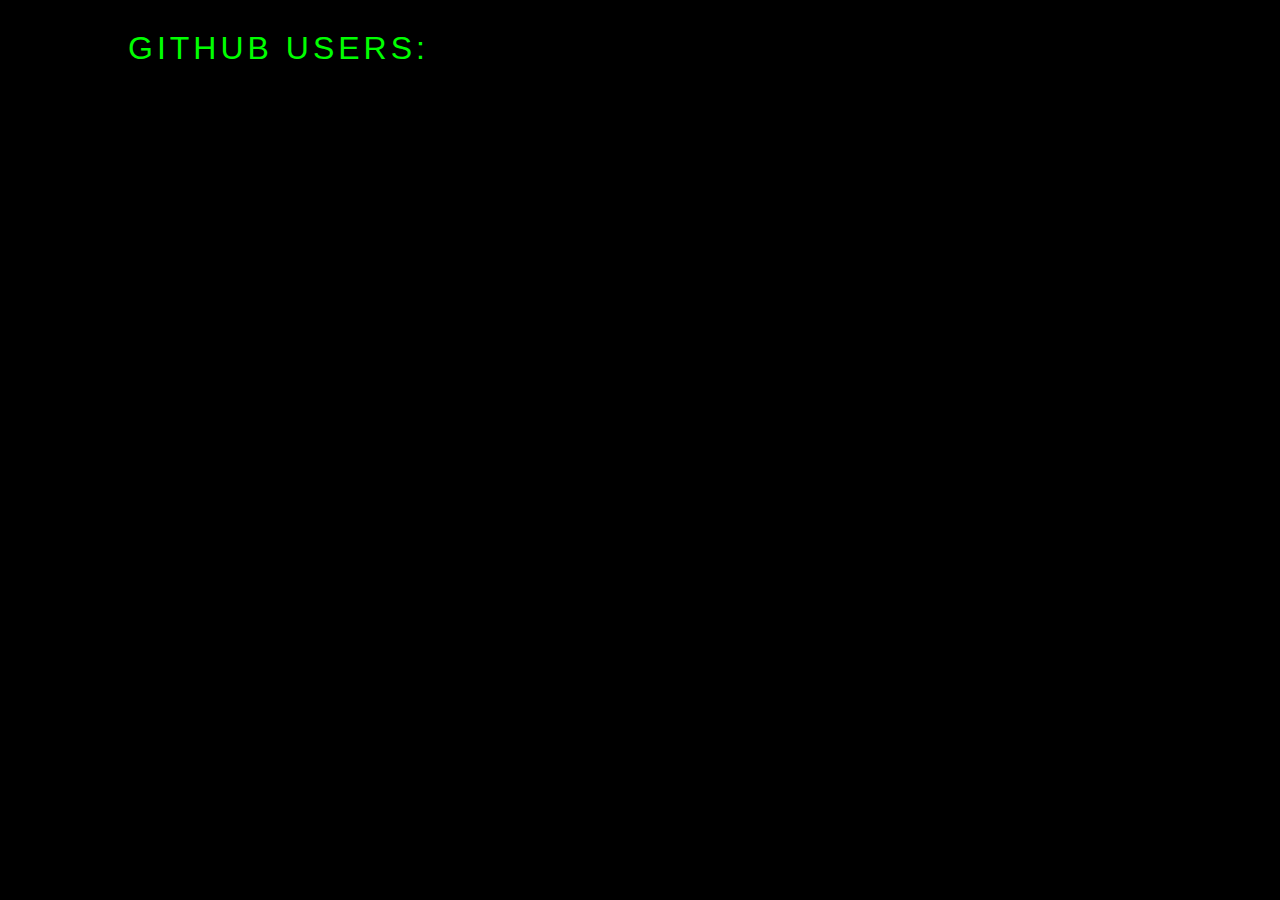
<file: javascript-12/web-app/index.html>
<!-- index.html -->
<html>
<head>
    <title>GitHub Users</title>
    <link rel="stylesheet" href="style.css">
</head>
<body>
    <section class="content">
        <h1>GitHub Users:</h1>
        <div id="users-list"></div>
    </section>

    <div id="popup-wrapper">
        <div id="popup">
            <button id="popup-close">x</button>
            <div id="popup-content"></div>
        </div>
    </div>

    <script src="main.js"></script>
</body>
</html>
</file>
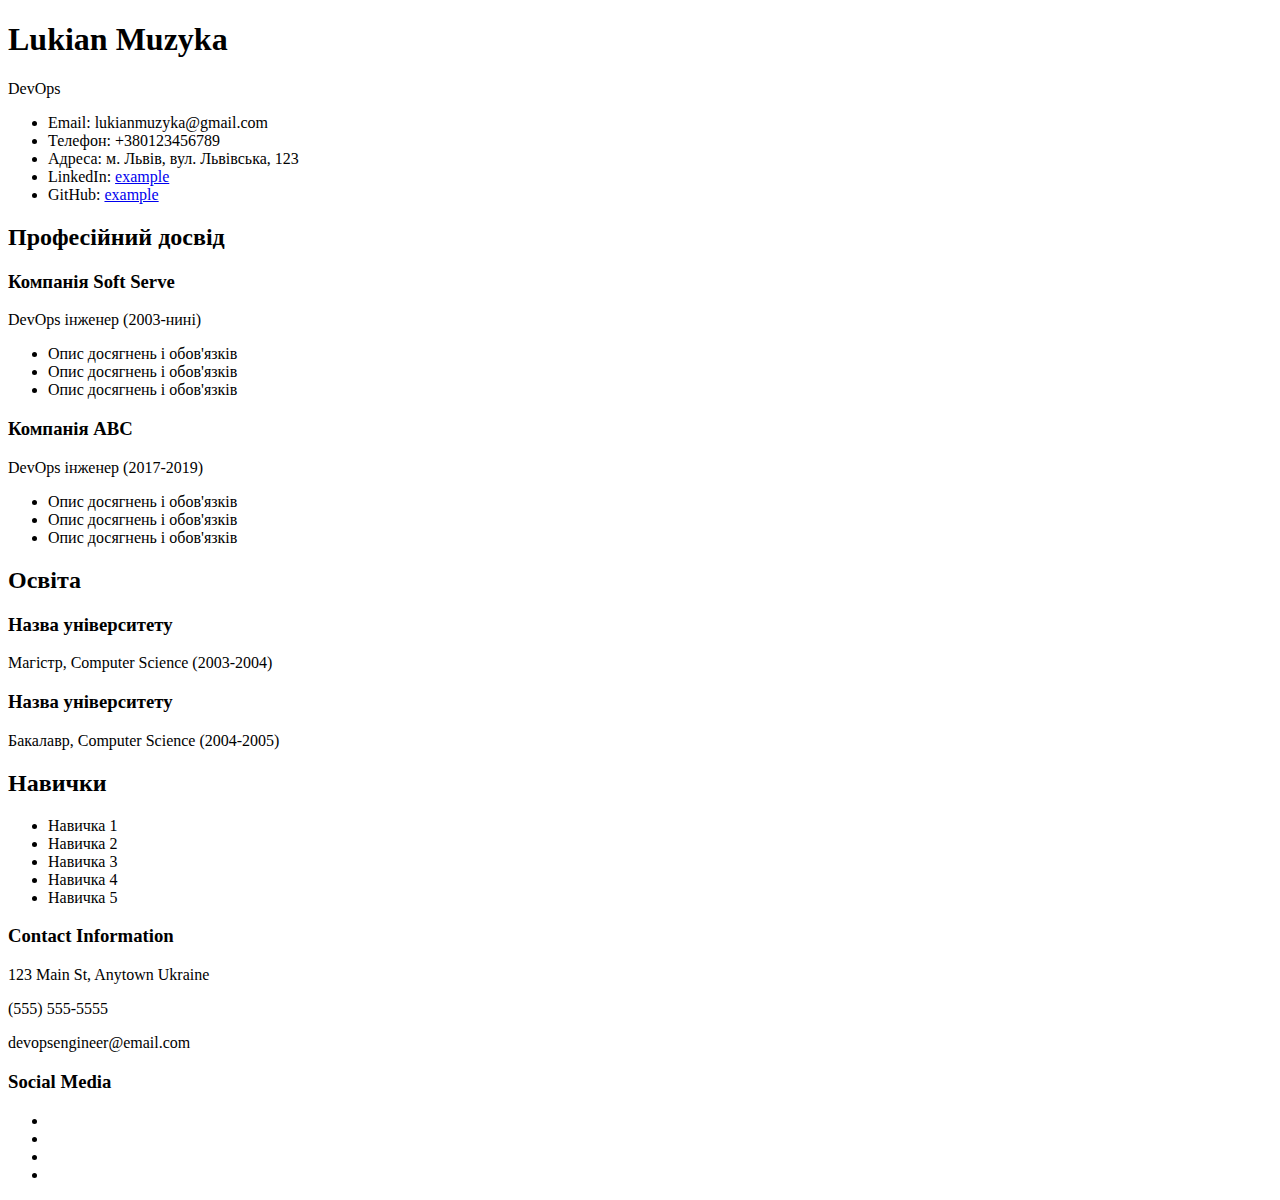
<file: html-css2/resume.html>
<!DOCTYPE html>
<html>
  <head>
    <title>Резюме DevOps інженера</title>
    <meta charset="UTF-8">
    <meta name="viewport" content="width=device-width, initial-scale=1.0">
    <style>
      /* Ваші стилі тут */
    </style>
  </head>
  <body>
    <header>
      <h1>Lukian Muzyka</h1>
      <p>DevOps</p>
      <ul>
        <li>Email: lukianmuzyka@gmail.com</li>
        <li>Телефон: +380123456789</li>
        <li>Адреса: м. Львів, вул. Львівська, 123</li>
        <li>LinkedIn: <a href="https://www.linkedin.com/in/lukian-muzyka-459b8721b/">example</a></li>
        <li>GitHub: <a href="https://github.com/luk14n">example</a></li>
      </ul>
    </header>

    <section>
      <h2>Професійний досвід</h2>
      <article>
        <h3>Компанія Soft Serve</h3>
        <p>DevOps інженер (2003-нині)</p>
        <ul>
          <li>Опис досягнень і обов'язків</li>
          <li>Опис досягнень і обов'язків</li>
          <li>Опис досягнень і обов'язків</li>
        </ul>
      </article>

      <article>
        <h3>Компанія ABC</h3>
        <p>DevOps інженер (2017-2019)</p>
        <ul>
          <li>Опис досягнень і обов'язків</li>
          <li>Опис досягнень і обов'язків</li>
          <li>Опис досягнень і обов'язків</li>
        </ul>
      </article>
    </section>

    <section>
      <h2>Освіта</h2>
      <article>
        <h3>Назва університету</h3>
        <p>Магістр, Computer Science (2003-2004)</p>
      </article>

      <article>
        <h3>Назва університету</h3>
        <p>Бакалавр, Computer Science (2004-2005)</p>
      </article>
    </section>

    <section>
      <h2>Навички</h2>
      <ul>
        <li>Навичка 1</li>
        <li>Навичка 2</li>
        <li>Навичка 3</li>
        <li>Навичка 4</li>
        <li>Навичка 5</li>
      </ul>
    </section>
<footer>
  <div class="container">
    <div class="row">
      <div class="col-md-6">
        <h3>Contact Information</h3>
        <p><i class="fa fa-map-marker"></i>123 Main St, Anytown Ukraine</p>
        <p><i class="fa fa-phone"></i>(555) 555-5555</p>
        <p><i class="fa fa-envelope"></i>devopsengineer@email.com</p>
      </div>
      <div class="col-md-6">
        <h3>Social Media</h3>
        <ul class="social-media">
          <li><a href="#"><i class="fa fa-facebook"></i></a></li>
          <li><a href="#"><i class="fa fa-twitter"></i></a></li>
          <li><a href="#"><i class="fa fa-linkedin"></i></a></li>
          <li><a href="#"><i class="fa fa-github"></i></a></li>
        </ul>
      </div>
    </div>
  </div>
  <div class="copy">
    
  </div>
</footer>
</file>
<file: javascript-12/web-app/style.css>
/* style.css */
body {
    font-family: 'Arial', sans-serif;
    background-color: #000;
    color: #fff;
    margin: 0;
    padding: 0;
}

.content {
    max-width: 80vw;
    margin: 0 auto;
}

.user {
    display: inline-block;
    margin: 20px;
}

.user img {
    width: 150px;
    height: 150px;
    border-radius: 50%;
    cursor: pointer;
}

h2 {
    font-size: 16px;
    color: #00ff00;
    letter-spacing: 2px;
    margin-top: 10px;
}

h1 {
    margin: 30px 0 50px;
    text-transform: uppercase;
    font-weight: 400;
    letter-spacing: 4px;
    color: #00ff00;
}

.details-button {
    background-color: #ff00ff;
    color: #000;
    border: none;
    padding: 5px 10px;
    margin-top: 10px;
    cursor: pointer;
}

/* Popup styles */
#popup-wrapper {
    position: fixed;
    top: -100%;
    left: 0;
    display: flex;
    justify-content: center;
    align-items: center;
    width: 100vw;
    height: 100vh;
    background: rgba(255, 255, 255, 0.69);
    z-index: 100;
}

#popup {
    position: relative;
    padding: 30px;
    width: 50vw;
    min-width: 400px;
    height: 400px;
    background: #222;
    border-radius: 5px;
    border: 1px solid #00ff00;
}

#popup-close {
    position: absolute;
    top: 0;
    right: 0;
    margin: 15px;
    font-size: 25px;
    color: #ff00ff;
    border: none;
    background: transparent;
    cursor: pointer;
}

#popup-content {
    display: flex;
    height: 100%;
    align-items: center;
    justify-content: center;
}

#popup-content img {
    width: 250px;
    height: 250px;
    border-radius: 50%;
    cursor: pointer;
}

#popup-content div {
    padding: 0 30px;
}
</file>
